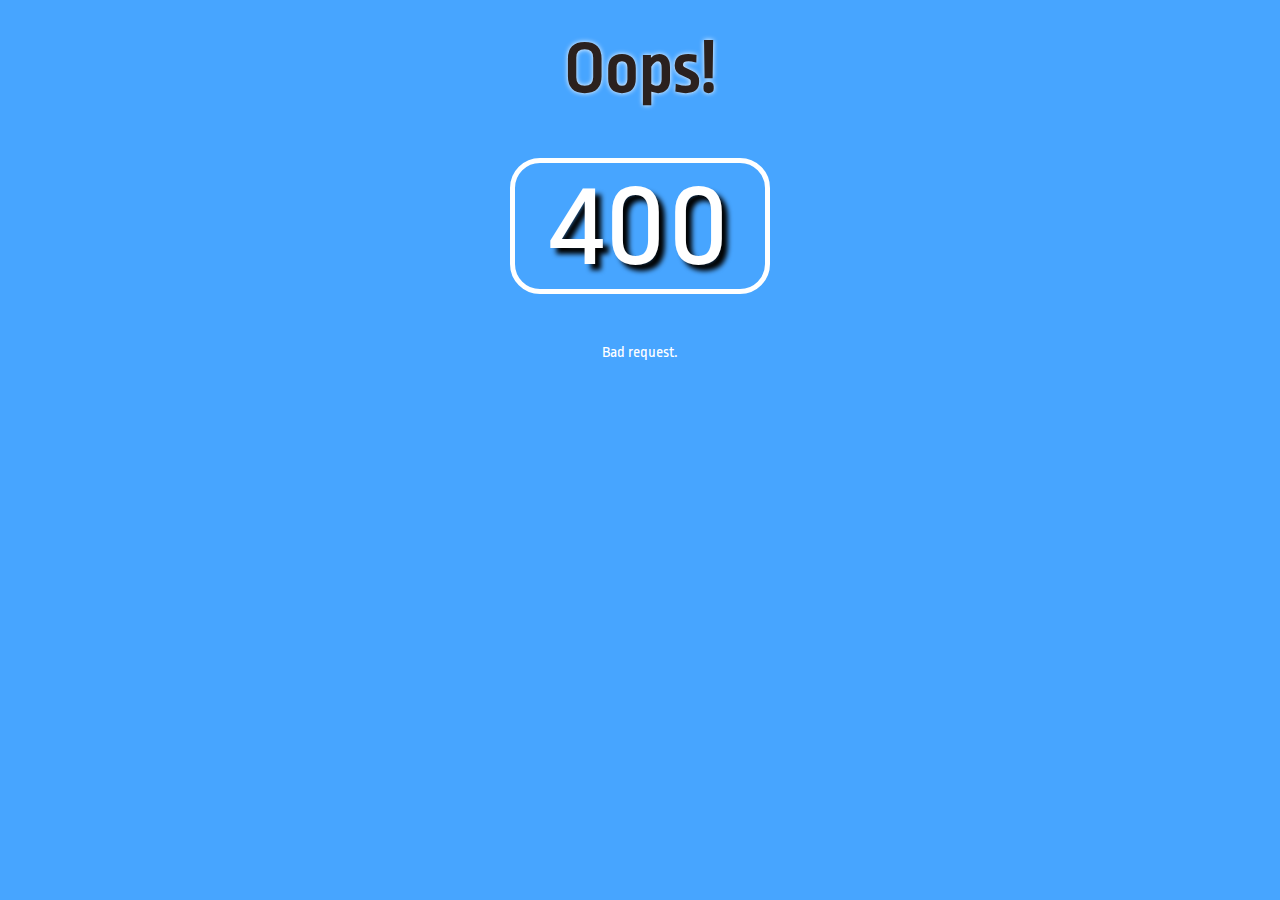
<file: TestApp/main/templates/error_page/bad_request.html>
<!DOCTYPE html>
<html lang="en">
<head>
    <meta charset="UTF-8">
     <link href="https://cdn.jsdelivr.net/npm/bootstrap@5.3.0-alpha1/dist/css/bootstrap.min.css" rel="stylesheet" integrity="sha384-GLhlTQ8iRABdZLl6O3oVMWSktQOp6b7In1Zl3/Jr59b6EGGoI1aFkw7cmDA6j6gD" crossorigin="anonymous">
      <link href="https://fonts.googleapis.com/css?family=Ropa+Sans" rel="stylesheet">
</head>
<style>
    body{
font-family: 'Ropa Sans', sans-serif;
margin-top: 30px;
background-color: #F0CA00;
background-color: #47a5ff;
text-align: center;
color: #fff;
}
.error-heading{
margin: 50px auto;
width: 250px;
border: 5px solid #fff;
font-size: 126px;
line-height: 126px;
border-radius: 30px;
text-shadow: 6px 6px 5px #000;
}
.error-heading img{
width: 100%;
}
.error-main h1{
font-size: 72px;
margin: 0px;
color: #2b211e;
text-shadow: 0px 0px 5px #fff;
}
</style>
<body>
    <div class="error-main">
        <h1>Oops!</h1>
        <div class="error-heading">400</div>
            <p>Bad request.</p>
        </div>
    </div>
</body>
</html>
</file>
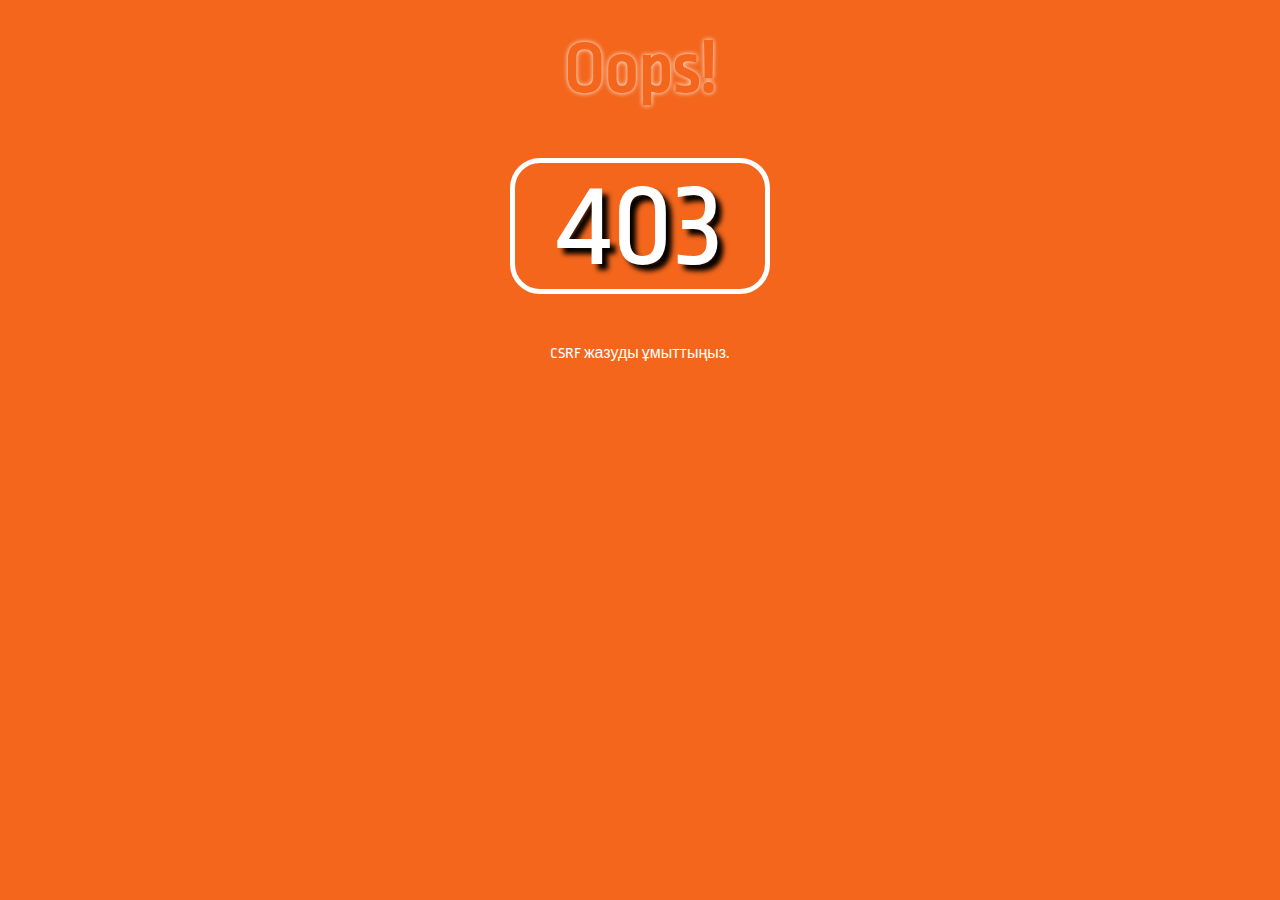
<file: TestApp/main/templates/error_page/csrf_error.html>
<!DOCTYPE html>
<html lang="en">
<head>
    <meta charset="UTF-8">
     <link href="https://cdn.jsdelivr.net/npm/bootstrap@5.3.0-alpha1/dist/css/bootstrap.min.css" rel="stylesheet" integrity="sha384-GLhlTQ8iRABdZLl6O3oVMWSktQOp6b7In1Zl3/Jr59b6EGGoI1aFkw7cmDA6j6gD" crossorigin="anonymous">
      <link href="https://fonts.googleapis.com/css?family=Ropa+Sans" rel="stylesheet">
</head>
<style>
    body{
font-family: 'Ropa Sans', sans-serif;
margin-top: 30px;
background-color: #F0CA00;
background-color: #F3661C;
text-align: center;
color: #fff;
}
.error-heading{
margin: 50px auto;
width: 250px;
border: 5px solid #fff;
font-size: 126px;
line-height: 126px;
border-radius: 30px;
text-shadow: 6px 6px 5px #000;
}
.error-heading img{
width: 100%;
}
.error-main h1{
font-size: 72px;
margin: 0px;
color: #F3661C;
text-shadow: 0px 0px 5px #fff;
}
</style>
<body>
    <div class="error-main">
        <h1>Oops!</h1>
        <div class="error-heading">403</div>
            <p>CSRF жазуды ұмыттыңыз.</p>
        </div>
    </div>
</body>
</html>
</file>
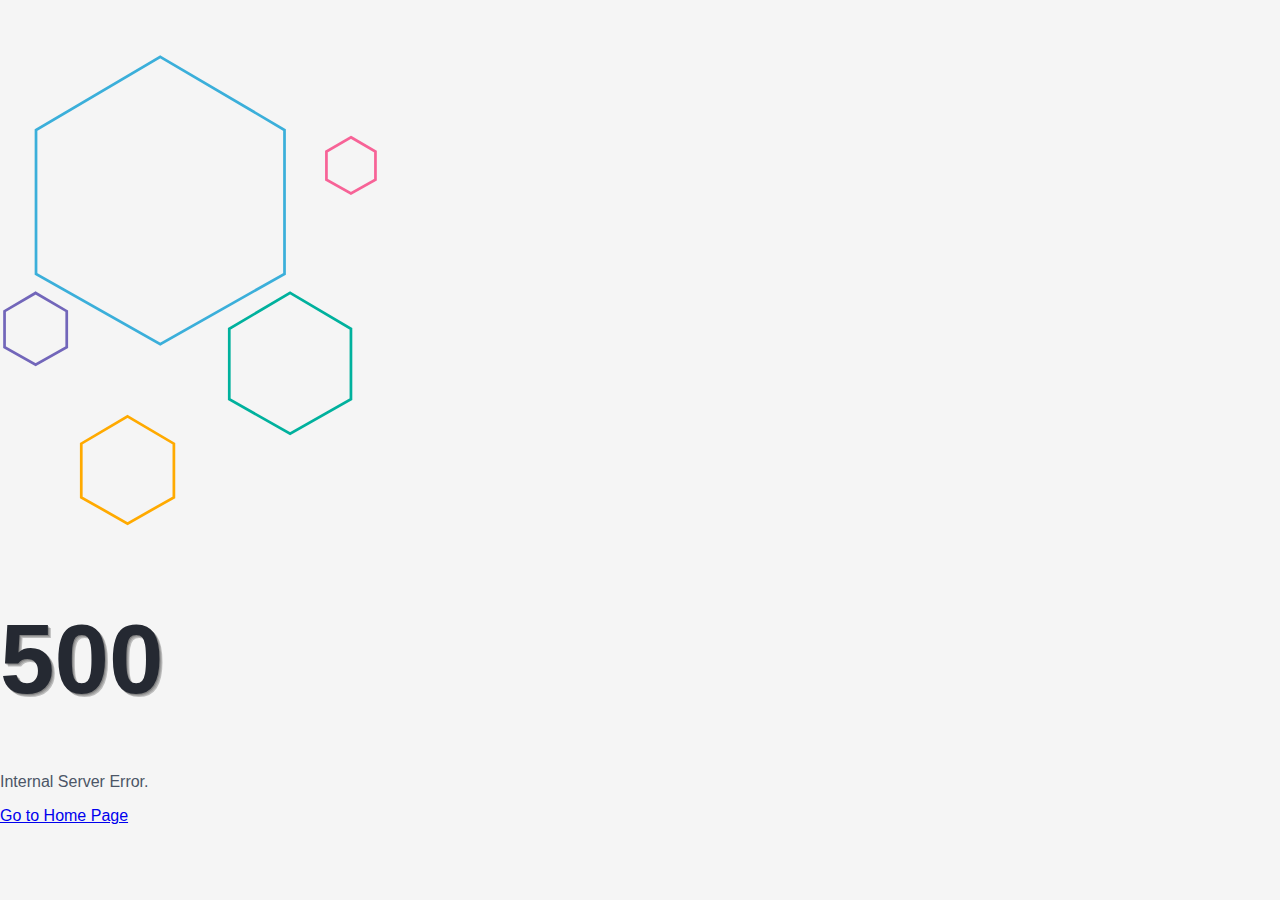
<file: TestApp/main/templates/error_page/server_error.html>
<!DOCTYPE html>
<html lang="en">
<head>
    <meta charset="UTF-8">
    <link href="https://cdn.jsdelivr.net/npm/bootstrap@5.3.0-alpha1/dist/css/bootstrap.min.css" rel="stylesheet" integrity="sha384-GLhlTQ8iRABdZLl6O3oVMWSktQOp6b7In1Zl3/Jr59b6EGGoI1aFkw7cmDA6j6gD" crossorigin="anonymous">
</head>
<body>
<style>
    body {
        background: #f5f5f5;
        font-family: 'Noto Sans', sans-serif;
        margin: 0;
        color: #4c5667;
        overflow-x: hidden !important;
        padding-top:40px;
    }

    .message-box h1 {
        color: #252932;
        font-size: 98px;
        font-weight: 700;
        line-height: 98px;
        text-shadow: rgba(61, 61, 61, 0.3) 1px 1px, rgba(61, 61, 61, 0.2) 2px 2px, rgba(61, 61, 61, 0.3) 3px 3px;
    }
</style>
    <div class="ex-page-content bootstrap snippets bootdeys">
    <div class="container">
        <div class="row">
            <div class="col-sm-6">
                <svg class="svg-box" width="380px" height="500px" viewBox="0 0 837 1045" version="1.1" xmlns="http://www.w3.org/2000/svg" xmlns:xlink="http://www.w3.org/1999/xlink" xmlns:sketch="http://www.bohemiancoding.com/sketch/ns">
                    <g id="Page-1" stroke="none" stroke-width="1" fill="none" fill-rule="evenodd" sketch:type="MSPage">
                        <path d="M353,9 L626.664028,170 L626.664028,487 L353,642 L79.3359724,487 L79.3359724,170 L353,9 Z" id="Polygon-1" stroke="#3bafda" stroke-width="6" sketch:type="MSShapeGroup"></path>
                        <path d="M78.5,529 L147,569.186414 L147,648.311216 L78.5,687 L10,648.311216 L10,569.186414 L78.5,529 Z" id="Polygon-2" stroke="#7266ba" stroke-width="6" sketch:type="MSShapeGroup"></path>
                        <path d="M773,186 L827,217.538705 L827,279.636651 L773,310 L719,279.636651 L719,217.538705 L773,186 Z" id="Polygon-3" stroke="#f76397" stroke-width="6" sketch:type="MSShapeGroup"></path>
                        <path d="M639,529 L773,607.846761 L773,763.091627 L639,839 L505,763.091627 L505,607.846761 L639,529 Z" id="Polygon-4" stroke="#00b19d" stroke-width="6" sketch:type="MSShapeGroup"></path>
                        <path d="M281,801 L383,861.025276 L383,979.21169 L281,1037 L179,979.21169 L179,861.025276 L281,801 Z" id="Polygon-5" stroke="#ffaa00" stroke-width="6" sketch:type="MSShapeGroup"></path>
                    </g>
                </svg>
            </div>

            <div class="col-sm-6">
                <div class="message-box">
                    <h1 class="m-b-0">500</h1>
                    <p>Internal Server Error.</p>
                    <div class="buttons-con">
                        <div class="action-link-wrap">
                            <a href="{% url 'about' %}" class="btn btn-danger">Go to Home Page</a>
                        </div>
                    </div>
                </div>
            </div>
        </div>
    </div>
</div>
</body>
</html>
</file>
